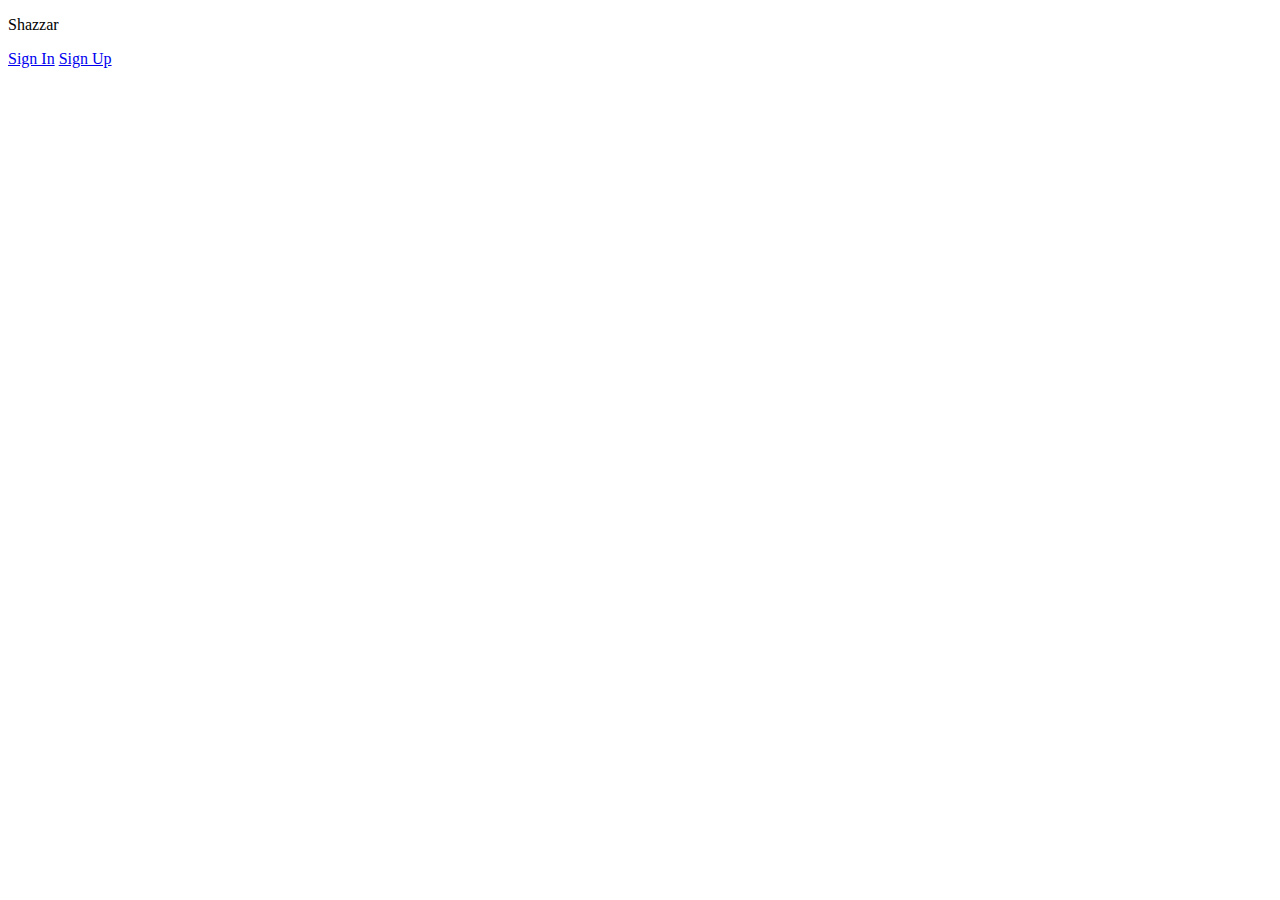
<file: src/main/resources/templates/index.html>
<!DOCTYPE html>
<html lang="en" xmlns:th="http://www.thymeleaf.org">
  <head>
      <meta charset="UTF-8">
    <title>Phone-Manager</title>
    <link rel="stylesheet" th:href="@{css/style.css}">
  </head>
  <body>
    <div class="container">
      <p class="icon">Shazzar</p>
      <div class="btns">
        <a href="login.html" th:href="@{/user/login}" class="btn signIn">Sign In</a>
        <a href="create-user.html" th:href="@{/user/newUser}" class="btn signUp">Sign Up</a>
      </div>
    </div>
  </body>
</html>
</file>
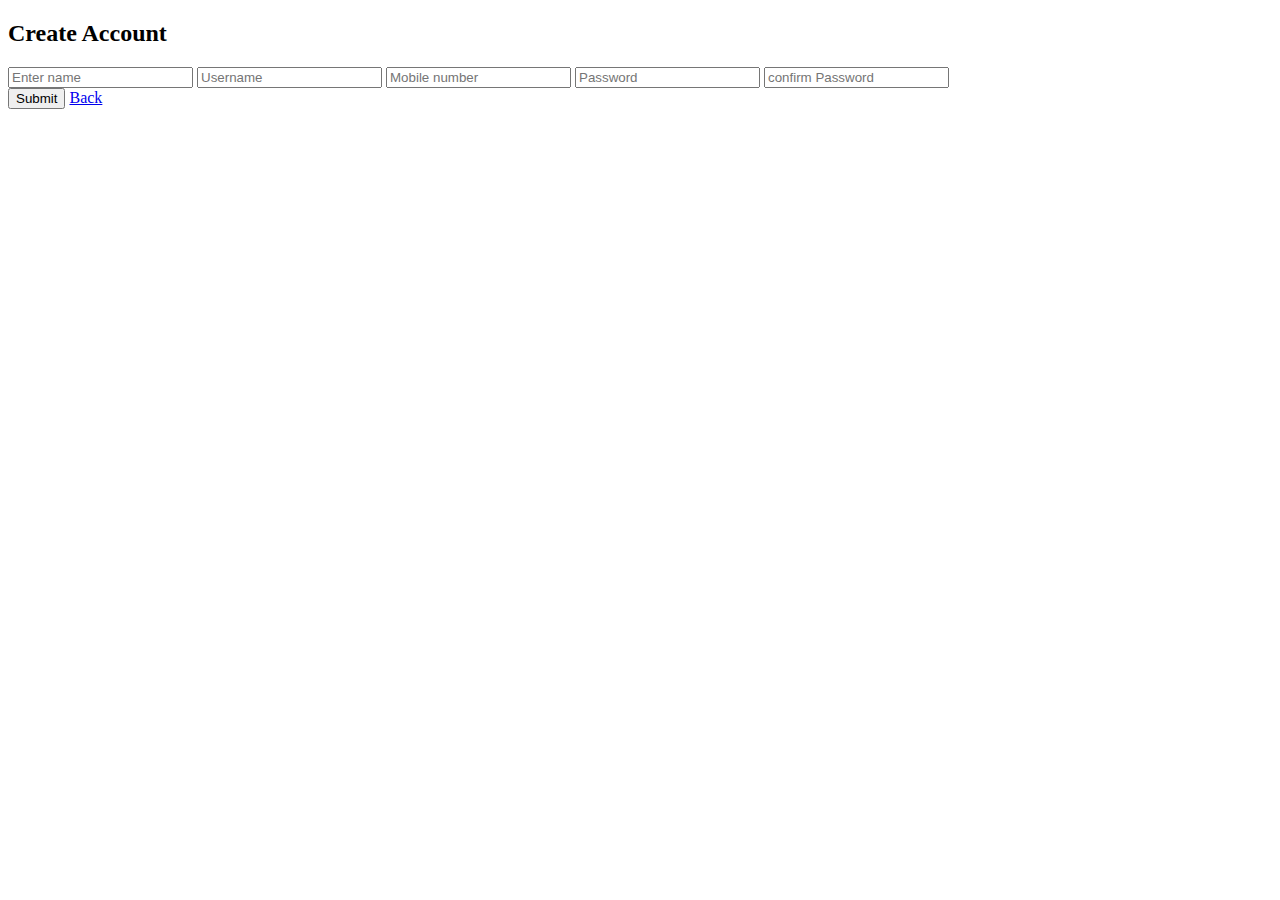
<file: src/main/resources/templates/create-user.html>
<!DOCTYPE html>
<html lang="en" xmlns:th="http://www.thymeleaf.org">
    <head>
        <meta charset="UTF-8">
        <title>Phone-Manager</title>
        <link rel="stylesheet" th:href="@{/css/create.css}">
    </head>
    <body>
        <div class="container">
            <h2>Create Account</h2>
            <form th:action="@{/user/new-user}" th:object="${user}" method="post">
                <input class="form-control"
                       type="text" name="name"
                       th:field = "*{name}" placeholder="Enter name" required>

                <input class="form-control"
                       type="text" name="userName"
                       th:field = "*{userName}" placeholder="Username">

                <input class="form-control"
                       type="tel" name="mobileNumber"
                       th:field = "*{mobileNumber}" placeholder="Mobile number" >

                <input class="form-control"
                       type="password" name="password"
                       th:field = "*{password}" placeholder="Password" required>

                <input class="form-control"
                       type="password" name="passwordVerify"
                       th:field = "*{passwordVerify}" placeholder="confirm Password" required>

                <div class="btns">
                    <button class="btn sub" type="submit">Submit</button>
                    <a href="index.html" th:href="@{http://localhost:8083}" class="btn return" type="reset">Back</a>

                </div>

            </form>

        </div>
    </body>
</html>
</file>
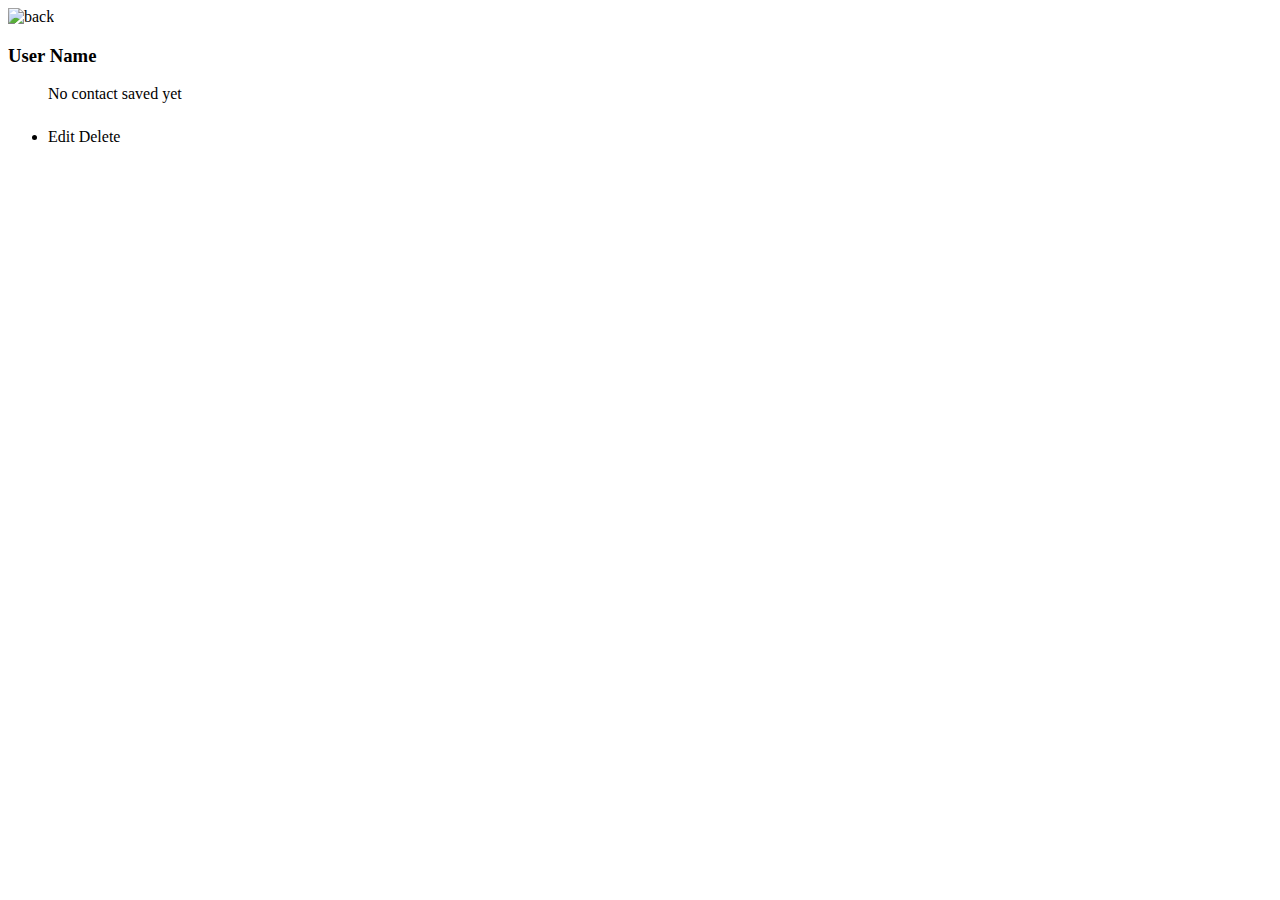
<file: src/main/resources/templates/display.html>
<!DOCTYPE html>
<html lang="en">
    <head>
        <meta charset="UTF-8">
        <meta http-equiv="X-UA-Compatible" content="IE=edge">
        <meta name="viewport" content="width=device-width, initial-scale=1.0">
        <title>Phone_Manager- view</title>
        <link rel="stylesheet" th:href="@{/css/display.css}">

    </head>
    <body>
        <div class="container-dad">
            <div class="container">
                <header>
                    <a th:href="@{http://localhost:8083}">
                        <img th:src="@{/css/back.png}" alt="back" class="img">
                    </a>
                    <div class="userName"><h3 th:text="${user.userName}">User Name</h3></div>
                    <div class="add-btn">
                        <a th:href="@{/contacts/newContact/} + ${user.id}" class="btn">
                            <div class="hor"></div>
                            <div class="ver"></div>
                        </a>
                    </div>
                </header>
                <ul> <!-- REPLACE THE LI ELEMENTS BELOW -->
                    <div class="empty-list" th:if="${user.getContact().empty}">
                        <p>No contact saved yet</p>
                    </div>
                    <li class="row" th:each="contact:${user.getContact()}">
                        <div>
                            <h4 th:text="${contact.contactName}"></h4>
                            <h6 th:text="${contact.mobileNumber}"></h6>
                        </div>
                        <div class="act">
                            <a class="btn blue" th:href="@{/contacts/edit/} + ${contact.id}">Edit</a>
                            <a class="btn red" th:href="@{/user/delete/} + ${user.id} + '/' + ${contact.id}" >Delete</a>
                        </div>
                    </li>
                </ul>
            </div>
        </div>
    </body>
</html>
</file>
